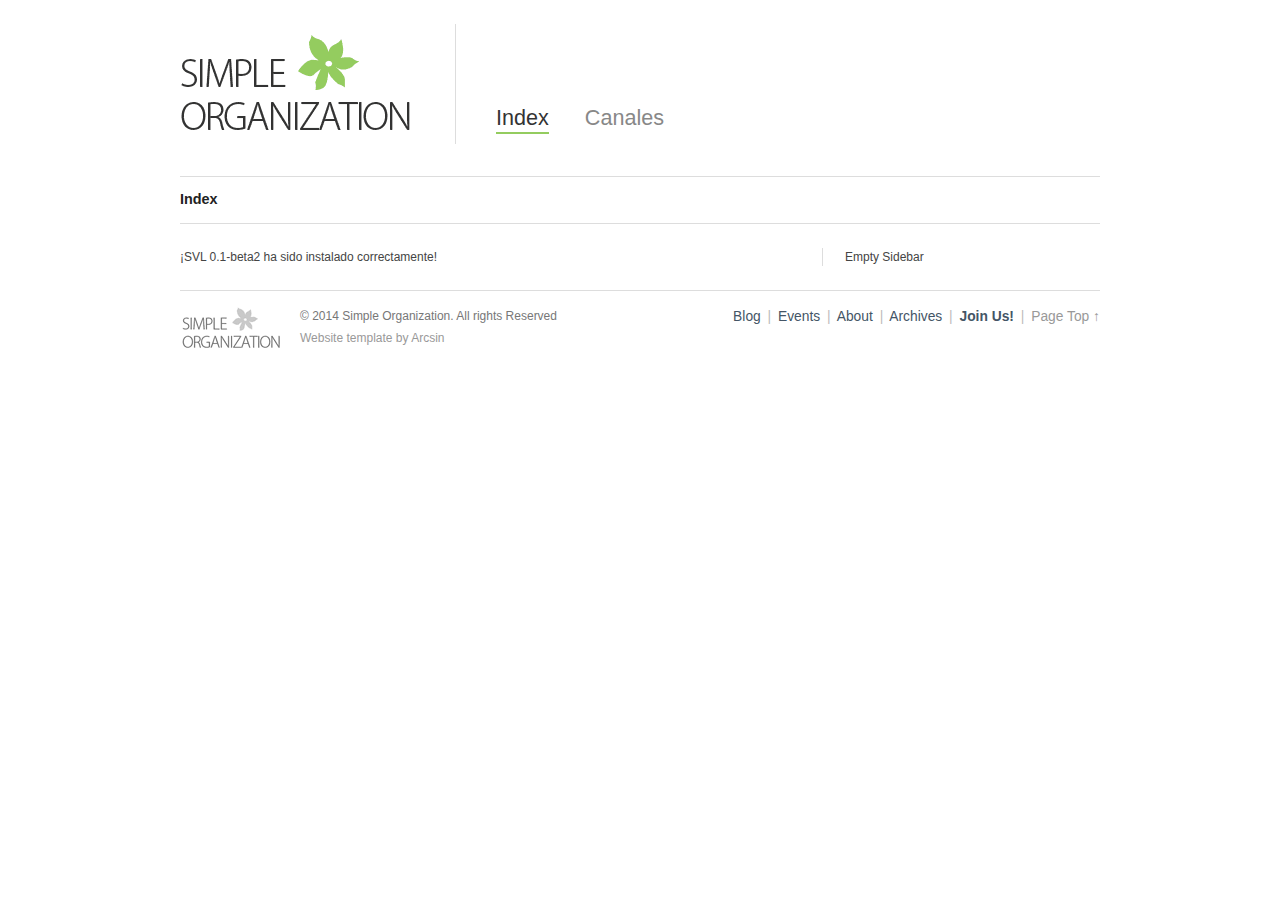
<file: index.html>
<!DOCTYPE html PUBLIC "-//W3C//DTD XHTML 1.0 Transitional//EN" "http://www.w3.org/TR/xhtml1/DTD/xhtml1-transitional.dtd">
<html xmlns="http://www.w3.org/1999/xhtml" dir="ltr">

<head>
	<meta http-equiv="content-type" content="text/html; charset=UTF-8"/>
	<meta name="description" content=""/>
	<meta name="keywords" content="" />
	<meta name="author" content="" />
	<link rel="stylesheet" type="text/css" href="style.css" media="screen" />
	<title>Simple Video Loader 0.1-beta2</title>
</head>

<body>

<div id="site-wrapper">

	<div id="header">

		<div id="top">

			<div class="left" id="logo">
				<a href="index.html"><img src="img/logo.gif" alt="" /></a>
			</div>

			<div class="left navigation" id="main-nav">

				<ul class="tabbed">
					<li class="current-tab"><a href="index.html">Index</a></li>
                                        <li><a href="channel/index.html">Canales</a></li>
				</ul>

				<div class="clearer">&nbsp;</div>

			</div>

			<div class="clearer">&nbsp;</div>

		</div>

		<div class="navigation" id="sub-nav">

			<ul class="tabbed">
				<li class="current-tab"><a href="index.html">Index</a></li>
			</ul>

			<div class="clearer">&nbsp;</div>

		</div>

	</div>

	<div class="main" id="main-two-columns">

		<div class="left" id="main-content">

			¡SVL 0.1-beta2 ha sido instalado correctamente!
			
		</div>

		<div class="right sidebar" id="sidebar">

			Empty Sidebar

		</div>

		<div class="clearer">&nbsp;</div>

	</div>

	<div id="footer">

		<div class="left" id="footer-left">
			
			<img src="img/logo-small.gif" alt="" class="left" />
			
			<p>&copy; 2014 Simple Organization. All rights Reserved</p>

			<p class="quiet"><a href="http://templates.arcsin.se/">Website template</a> by <a href="http://arcsin.se/">Arcsin</a></p>
			
			<div class="clearer">&nbsp;</div>

		</div>

		<div class="right" id="footer-right">

			<p class="large"><a href="#">Blog</a> <span class="text-separator">|</span> <a href="#">Events</a> <span class="text-separator">|</span> <a href="#">About</a> <span class="text-separator">|</span> <a href="#">Archives</a> <span class="text-separator">|</span> <strong><a href="#">Join Us!</a></strong> <span class="text-separator">|</span> <a href="#top" class="quiet">Page Top &uarr;</a></p>

		</div>

		<div class="clearer">&nbsp;</div>

	</div>

</div>

</body>
</html>
</file>
<file: style.css>
/*  
Template name: Simple Organization
Template URI: http://templates.arcsin.se/simple-organization-website-template/
Release date: 2009-09-20
Last updated: 2009-09-24
Description: A simple and elegant template suitable for organizations.
Author: Viktor Persson
Author URI: http://arcsin.se/

This template is licensed under a Creative Commons Attribution 2.5 License:
http://templates.arcsin.se/license/
*/


/* 
   Reset
------------------------------------------------------------------- */

html, body, div, span, object, iframe, h1, h2, h3, h4, h5, h6, p, blockquote, pre, a, abbr, acronym, address, code, del, dfn, em, img, q, dl, dt, dd, ol, ul, li, fieldset, form, label, legend, table, caption, tbody, tfoot, thead, tr, th, td, textarea, input, select {margin: 0; padding: 0; border: 0; font-weight: inherit; font-style: inherit; font-size: 100%; font-family: inherit; vertical-align: baseline;}
table {border-collapse: collapse; border-spacing: 0;}
caption, th, td {text-align: left; font-weight: normal;}
table, td, th {vertical-align: middle;}
blockquote:before, blockquote:after, q:before, q:after {content: "";}
blockquote, q {quotes: "" "";}
a img {border: none;}
:focus {outline: 0;}


/* 
   General 
------------------------------------------------------------------- */

html {
	height: 100%;
	padding-bottom: 1px; /* force scrollbars */
}

body {
	background: #FFF;
	color: #444;
	font: normal 75% sans-serif;
	line-height: 1.5;
}


/* 
   Typography 
------------------------------------------------------------------- */

/* Headings */

h1,h2,h3,h4,h5,h6 {
	color: #444;
	font-weight: normal;
	line-height: 1;
	margin-bottom: 0.3em;
}
h4,h5,h6 {font-weight: bold;}

h1 {font-size: 2.6em;}
h2 {font-size: 2em;}
h3 {font-size: 1.5em;}
h4 {font-size: 1.25em;}
h5 {font-size: 1.1em;}
h6 {font-size: 1em;}

h1 img, h2 img, h3 img, h4 img, h5 img, h6 img {margin: 0;}


/* Links */

a:focus,a:hover {color: #039;}
a {
	color: #456;
	text-decoration: none;
}
a:hover {text-decoration: underline;}

a.feed {
	background: url('img/icon-feed.gif') no-repeat left center;
	padding-left: 18px;
}
a.more {
	color: #579;
	font-weight: bold;
}
a.more:hover {color: #234;}


/* Text elements */

p {margin-bottom: 1em;}

abbr, acronym {border-bottom: 1px dotted #666;}
address {margin-bottom: 1.5em;}
blockquote {margin: 1.5em;}
del, blockquote { color:#666; }
em, dfn, blockquote, address {font-style: italic;}
strong, dfn {font-weight: bold;}
sup, sub {line-height: 0;}

pre {
	margin: 1.5em 0;
	white-space: pre;
}
pre,code,tt {
	font: 1em monospace;
	line-height: 1.5;
}


/* Lists */

li ul, li ol {margin-left: 1.5em;}
ul, ol {margin: 0 0 1.5em 1.5em;}

ul {list-style-type: disc;}
ol {
	list-style-type: decimal;
	margin-left: 1.9em;
}

dl {margin: 0 0 1.5em 0;}
dl dt {font-weight: bold;}
dd {margin-left: 1.5em;}


/* Special lists */

ul.plain-list li, ul.nice-list li, ul.tabbed li {
	list-style: none;
	margin-top: 0;
}

ul.tabbed {
	display: inline;
	margin: 0;
}
ul.tabbed li {float: left;}

ul.plain-list {margin: 0;}

ul.nice-list {margin-left: 0;}
ul.nice-list li {
	border-top: 1px solid #EEE;
	list-style: none;
	padding: 4px 0;
}
ul.nice-list li:first-child {border-top: none;}
ul.nice-list li .right {color: #999;}


/* Tables */

table {margin-bottom: 1.4em; width: 100%;}
th {font-weight: bold;}
thead th {background: #C3D9FF;}
th,td,caption {padding: 4px 10px 4px 5px;}
tr.even td {background: #F2F6FA;}
tfoot {font-style: italic;}
caption {background: #EEE;}

table.data-table {
	border: 1px solid #CCB;
	margin-bottom: 2em;
	width: 100%;
}
table.data-table th {
	background: #F0F0F0;
	border: 1px solid #DDD;
	color: #555;
	text-align: left;
}
table.data-table tr {border-bottom: 1px solid #DDD;}
table.data-table td, table th {padding: 10px;}
table.data-table td {
	background: #F6F6F6;
	border: 1px solid #DDD;
}
table.data-table tr.even td {background: #FCFCFC;}


/* Misc classes */

.small {font-size: 0.9em;}
.smaller {font-size: 0.8em;}
.smallest {font-size: 0.7em;}

.large {font-size: 1.15em;}
.larger {font-size: 1.25em;}
.largest {font-size: 1.35em;}

.hidden {display: none;}

.quiet, .quiet a {color: #999;}
.loud, .loud a {color: #000;}
.highlight, .highlight a {background:#ff0;}

.text-left {text-align: left;}
.text-right {text-align: right;}
.text-center {text-align: center;}
.text-separator {padding: 0 5px;}

.error, .notice, .success {
	border: 1px solid #DDD;
	margin-bottom: 1em;
	padding: 0.6em 0.8em;
}

.error {background: #FBE3E4; color: #8A1F11; border-color: #FBC2C4;}
.error a {color: #8A1F11;}

.notice {background: #FFF6BF; color: #514721; border-color: #FFD324;}
.notice a {color: #514721;}

.success {background: #E6EFC2; color: #264409; border-color: #C6D880;}
.success a {color: #264409;}


/* Labels */
.label {
	border-left-style: solid;
	border-left-width: 4px;
	margin-bottom: 0.2em;
	padding-left: 10px;
}

.label-blue {border-left-color: #55AADA;}
.label-green {border-left-color: #B7D897;}
.label-orange {border-left-color: #FA8F6F;}


/* 
   Forms 
------------------------------------------------------------------- */

label {
	cursor: pointer;
	font-weight: bold;
}
label.checkbox, label.radio {font-weight: normal;}
legend {
	font-weight: bold;
	font-size: 1.2em;
}
textarea {overflow: auto;}
input.text, textarea, select {
	background: #FCFCFC;
	border: 1px inset #AAA;
	margin: 0.5em 0;
	padding: 4px 5px;
}
input.text:focus, textarea:focus, select:focus {background: #FFFFF5;}

input.button {
	background: #DDD;
	border: 1px outset #AAA;
	padding: 4px 5px;
}
input.button:active {border-style: inset;}


/* Specific */

form .required {font-weight: bold;}

.form-error {border-color: #F00;}
.form-row {padding: 5px 0;}
.form-row-submit {
	border-top: 1px solid #DDD;
	padding: 8px 0 10px 76px;
	margin-top: 10px;
}
.legend {
	background: #F0FAF0;
	border: 1px solid #D6DFD6;
	font-size: 1.5em;
	margin: 0;
	padding: 8px 14px;
}
.form-property, .form-value {float: left;}
.form-property {
	padding-top: 8px;
	text-align: right;
	width: 60px;
}
.form-value {padding-left: 16px;}
.form-error {border-color: #F00;}



/* 
   Alignment 
------------------------------------------------------------------- */

/* General */

.center,.aligncenter {
	display: block;
	margin-left: auto;
	margin-right: auto;
}


/* Images */

img.bordered,img.alignleft,img.alignright,img.aligncenter {
	background-color: #FFF;
	border: 1px solid #DDD;
	padding: 3px;
}
img.alignleft, img.left {margin: 0 1.5em 1em 0;}
img.alignright, img.right {margin: 0 0 1em 1.5em;}


/* Floats */   

.left,.alignleft {float: left;}
.right,.alignright {float: right;}

.clear,.clearer {clear: both;}
.clearer {
	display: block;
	font-size: 0;
	line-height: 0;
	height: 0;
}


/* 
   Separators 
------------------------------------------------------------------- */

.content-separator, .archive-separator {
	background: #E5E5E5;
	clear: both;
	color: #FFE;
	display: block;
	font-size: 0;
	line-height: 0;
	height: 1px;	
}
.content-separator {margin: 32px 0;}
.archive-separator {margin-bottom: 20px;}


/* 
   Posts 
------------------------------------------------------------------- */

.post {margin-bottom: 20px;}

.post img.left, .post img.right {margin-bottom: 0;}

.post-date {
	color: #777;
	margin: 2px 0 10px;
}
.post-date a {color: #444;}

.post-meta a {color: #345; }
.post-meta a:hover {color: #001;}

.post-body {font-size: 1.1em;}
.post-body a {color: #039;}
.post-body a:hover {color: #039;}

.post-body img.left, .post-body img.right {margin-bottom: 1em;}


/* Archives */
.archive-pagination {
	color: #777;
	padding: 10px 0;
}
.archive-pagination-top {
	border-bottom: 2px solid #DDD;
	margin-bottom: 24px;
}
.archive-pagination-bottom {
	border-top: 2px solid #DDD;
	margin-top: 24px;
}

.archive-post-date {
	background: #F5F5F5;
	border-bottom: 1px solid #C5C5C5;
	border-right: 1px solid #CFCFCF;
	float: left;
	margin-right: 12px;
	padding: 2px 0 5px;
	text-align: center;
	width: 46px;
}
.archive-post-title .post-date {margin: 0;}
.archive-post-title {padding-top: 4px;}
.archive-post-day {font: normal 1.6em Georgia,serif;}


/* 
   Comments 
------------------------------------------------------------------- */

.comment-input-text textarea {width: 80%;}

/* Comment list */

.comment-list-wrapper {
	background: #F6F6F6;
	margin: 10px 0 0;
	padding: 5px 12px 10px 7px;
}
.comment-list {
	margin: 0;
	padding: 0;
}
.comment-list li {list-style: none;}
.comment-list ul {margin-bottom: 0;}

.comment-profile-wrapper {
	text-align: center;
	width: 105px;
}

.comment-gravatar {margin-bottom: 3px;}

.comment-content-wrapper {
	float: right;
	width: 481px;
}

.comment-parent, .comment-single {margin-top: 15px;}

.comment-list ul.children, #comments #respond ul {
	border-left: 1px solid #CCC;
	margin: 0 0 0 130px;
}
.comment-list ul.children ul.children {margin-left: 15px;}

.comment-list ul.children li {
	background: url('img/comment-reply.gif') no-repeat left top;
	margin: 0;
	padding: 10px 0 0 15px;
}

.comment-body {
	background: #FFF;
	border: 1px solid #DDD;
	padding: 10px 12px 0;
}
.comment-list ul.children .comment-body {background: #FCFCFC;}

.comment-author {padding-top: 2px;}

.comment-text p {margin-bottom: 0.8em;}

.comment .post-date, .comment-author {font-size: 0.9em;}
.comment .post-date .right a {color: #BBB;}
.comment .post-date .right a:hover {color: #234;}

.comment-arrow {
	background: url('img/comment-arrow.gif') no-repeat left top;
	display: block;
	float: left;
	height: 45px;
	margin: 3px 0 -45px -41px;
	position: absolute;
	width: 29px;
}

/* Respond */

#respond li {list-style: none;}
#respond {
	background: #F6F6F6;
	padding: 10px 12px;
}
#respond ul {margin: 0;}
#respond .legend {margin-bottom: 10px;}

#comments #respond {padding: 0;}
#comments #respond .legend {
	border-bottom: 0;
	margin-bottom: 0;
}
#comments #respond ul {
	background: url('img/comment-reply.gif') no-repeat left top;
	padding: 10px 0 0 15px;
}
#comments ul.children #respond ul {
	margin-left: 30px;
	padding: 0;
}

#comments #respond .comment-profile-wrapper, #comments #respond .comment-arrow {display: none;}
#comments #respond .comment-body {background: #FFF;}
#comments #respond .comment-content-wrapper {
	float: none;
	width: 100%;
}


/* 
   Layout 
------------------------------------------------------------------- */

/* Common */
#top, #sub-nav {border-bottom: 1px solid #DDD;}


/* Wrapper */
#site-wrapper {
	margin: 0 auto;
	width: 920px;
}


/* Header */
#header {padding-top: 24px;}

/* Top */
#top {padding-bottom: 32px;}


/* Logo */
#logo {	border-right: 1px solid #DDD;
	padding: 10px 40px 10px 0;
	margin-right: 40px;
}
#logo img {}

/* Splash */
#splash {padding-top: 32px;}


/* Navigation */
.navigation a {
	color: #888;
	text-decoration: none;
}
.navigation a:hover {color: #002;}
.navigation li.current-tab a {color: #222;}

#main-nav li:first-child, #sub-nav li:first-child {margin-left: 0;}

/* Main navigation */
#main-nav {padding-top: 72px;}
#main-nav li {margin: 0 1.5em;}
#main-nav a {
	font-size: 1.8em;
	line-height: 2em;
	padding-bottom: 2px;
}
#main-nav li.current-tab a {color: #333;}
#main-nav a:hover {color: #002;}
#main-nav li.current-tab a {border-bottom: 2px solid #94CC5F;}


/* Subnav */
#sub-nav {
	border-bottom: 1px solid #DDD;
	padding: 12px 0;
}
#sub-nav a {
	font-size: 1.2em;
	text-decoration: none;
}
#sub-nav li {margin: 0 1em;}
#sub-nav li.current-tab a {font-weight: bold;}


/* Main */
.main {margin: 24px 0;}

.main#main-two-columns {background: url('img/main-two-columns.gif') repeat-y right top;}
.main#main-two-columns-left {background: url('img/main-two-columns-left.gif') repeat-y left top;}
.main#main-two-columns #main-content, .main#main-two-columns-left #main-content {width: 620px;}

/* Sidebar */
#sidebar {width: 255px;}


/* Columns */
.col3, .col3-mid {width: 31%;}
.col3-mid {margin-left: 3%;}

/* Sections */
.section {margin-bottom: 24px;}
.section-title {
	background-color: #F9F9F9;
	border-top: 2px solid #DDD;
	color: #7A7A7A;
	font: bold 1.2em sans-serif;
	margin-bottom: 16px;
	padding: 7px 10px 6px;
}
#sidebar .section-title {margin-bottom: 8px;}


/* Footer */

#footer {
	border-top: 1px solid #DDD;
	color: #777;
	padding: 16px 0 4px;
}
#footer-left {width: 459px;}
#footer-right {
	width: 459px;
	text-align: right;
}
#footer p {margin-bottom: 0.4em;}
#footer .text-separator {
	padding: 0 3px;
	color: #BBB;
}
#footer a:hover {color: #000;}



/* 
   Misc overriding classes
------------------------------------------------------------------- */

/* Border */

.noborder {border: 0;}
.notborder {border-top: 0;}
.norborder {border-right: 0;}
.nobborder {border-bottom: 0;}
.nolborder {border-left: 0;}

/* Margin */

.nomargin {margin: 0;}
.notmargin {margin-top: 0;}
.normargin {margin-right: 0;}
.nobmargin {margin-bottom: 0;}
.nolmargin {margin-left: 0;}

/* Padding */

.nopadding {padding: 0;}
.notpadding {padding-top: 0;}
.norpadding {padding-right: 0;}
.nobpadding {padding-bottom: 0;}
.nolpadding {padding-left: 0;}


/* 
   IE Fixes (zzz)
------------------------------------------------------------------- */

* html .navigation, * html #footer, * html #splash, * html .comment ul {height: 0.01%;}
* html #footer-left {width: 500px;}
.navigation, #splash, .comment ul {min-height: 0.01%;}
</file>
